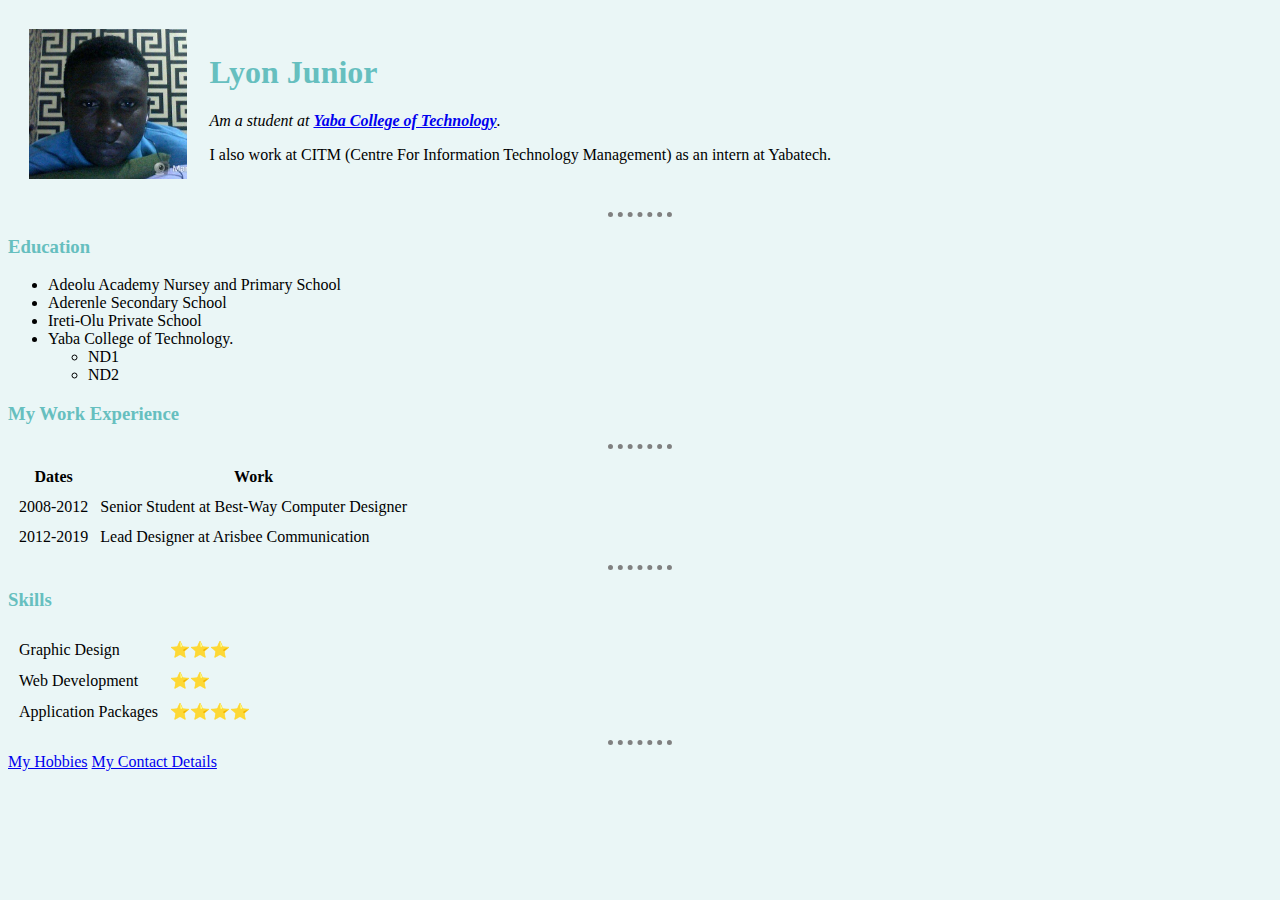
<file: index.html>
<!DOCTYPE html>
<html lang="en">

<head>
  <meta charset="UTF-8">
  <meta name="viewport" content="width=device-width, initial-scale=1.0">
  <meta name="description" content="This website speaks about my personal life">
  <meta http-equiv="X-UA-Compatible" content="ie=edge">
  <title>Compiler's Personal Site</title>
  <link rel="stylesheet" href="css/styles.css">
</head>

<body>
  <table cellspacing="20">
    <tr>
      <td><img src="image/My Snapshot.jpg" alt="Junior profile picture"></td>
      <td>
        <h1>Lyon Junior</h1>
        <p><em>Am a student at <strong><a href="http://www.yabatech.edu.ng">Yaba College of Technology</a></strong>.</em></p>
        <p>I also work at CITM (Centre For Information Technology Management) as an intern at Yabatech.</p>
      </td>
    </tr>
  </table>
  <hr>
  <h3>Education</h3>
  <ul>
    <li>Adeolu Academy Nursey and Primary School</li>
    <li>Aderenle Secondary School</li>
    <li>Ireti-Olu Private School</li>
    <li>Yaba College of Technology.</li>
    <ul>
      <li>ND1</li>
      <li>ND2</li>
    </ul>
  </ul>
  <h3>My Work Experience</h3>
  <hr>
  <table cellspacing="10">
    <thead>
      <th>Dates</th>
      <th>Work</th>
    </thead>
    <tbody>
      <tr>
        <td>2008-2012</td>
        <td>Senior Student at Best-Way Computer Designer</td>
      </tr>
      <tr>
        <td>2012-2019</td>
        <td>Lead Designer at Arisbee Communication</td>
      </tr>
    </tbody>
  </table>
  <hr>
  <h3>Skills</h3>
  <table cellspacing="10">
    <tr>
      <td>Graphic Design</td>
      <td>⭐⭐⭐</td>
    </tr>
    <tr>
      <td>Web Development</td>
      <td>⭐⭐</td>
    </tr>
    <tr>
      <td>Application Packages</td>
      <td>⭐⭐⭐⭐</td>
    </tr>
  </table>
  <hr>
  <a href="hobbies.html">My Hobbies</a>
  <a href="contact-me.html">My Contact Details</a>
</body>

</html>
</file>
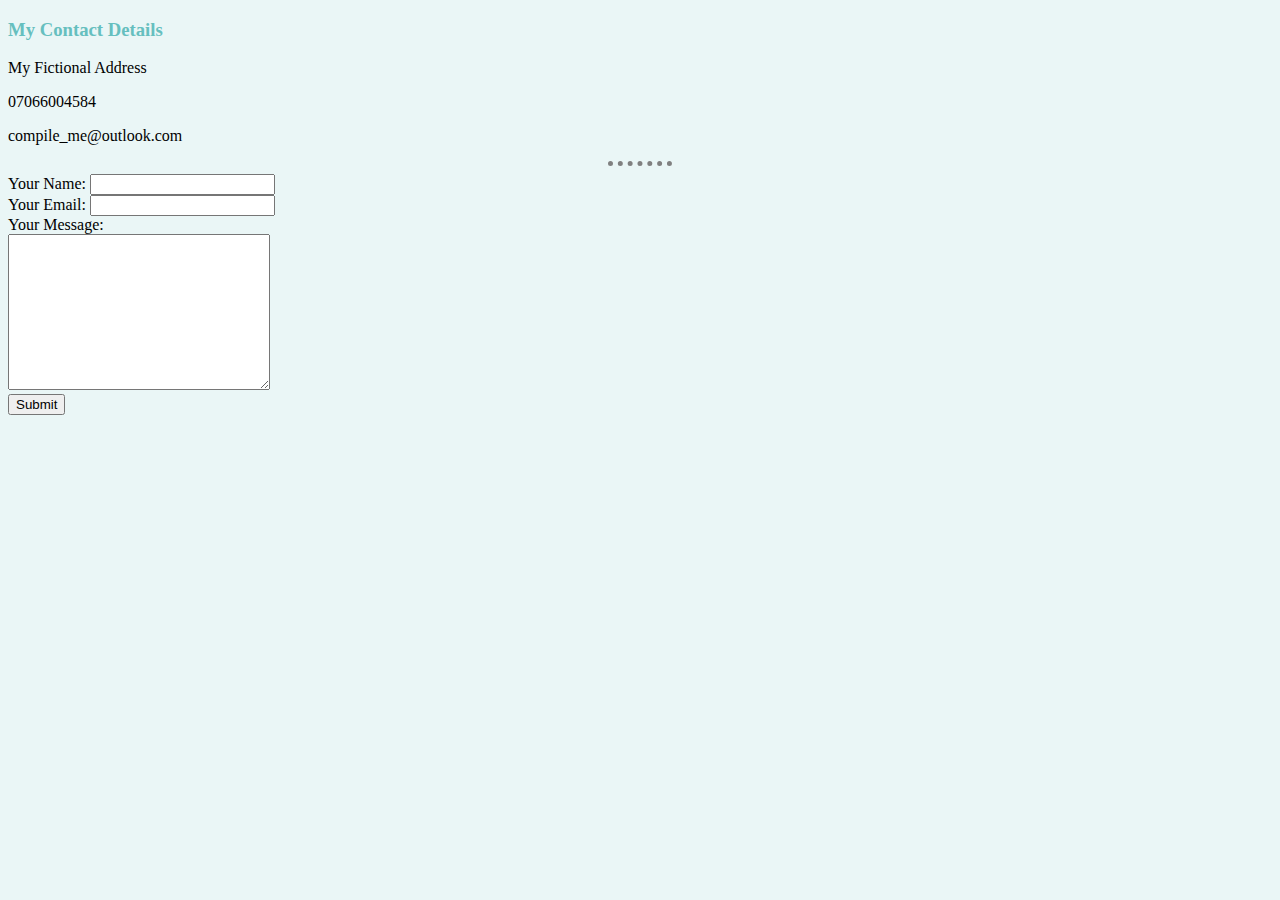
<file: contact-me.html>
<!DOCTYPE html>
<html lang="en">

  <head>
    <meta charset="UTF-8">
    <meta name="viewport" content="width=device-width, initial-scale=1.0">
    <meta http-equiv="X-UA-Compatible" content="ie=edge">
    <title>My Contact</title>
    <link rel="stylesheet" href="css/styles.css">
  </head>

  <body>
    <h3>My Contact Details</h3>
    <p>My Fictional Address</p>
    <p>07066004584</p>
    <p>compile_me@outlook.com</p>
    <hr>
    <form action="compile_me@outlook.com" method="post" enctype="text/plain">
      <label class="" action="index.html" method="post">
        <label>Your Name:</label>
        <input type="text" name="yourName" value=""><br>
        <label>Your Email:</label>
        <input type="email" name="yourEmail" value=""><br>
        <label>Your Message:</label><br>
        <textarea name="yourMessage" rows="10" cols="30"></textarea><br>
        <input type="submit" name="">
      </label>
    </form>
  </body>

</html>
</file>
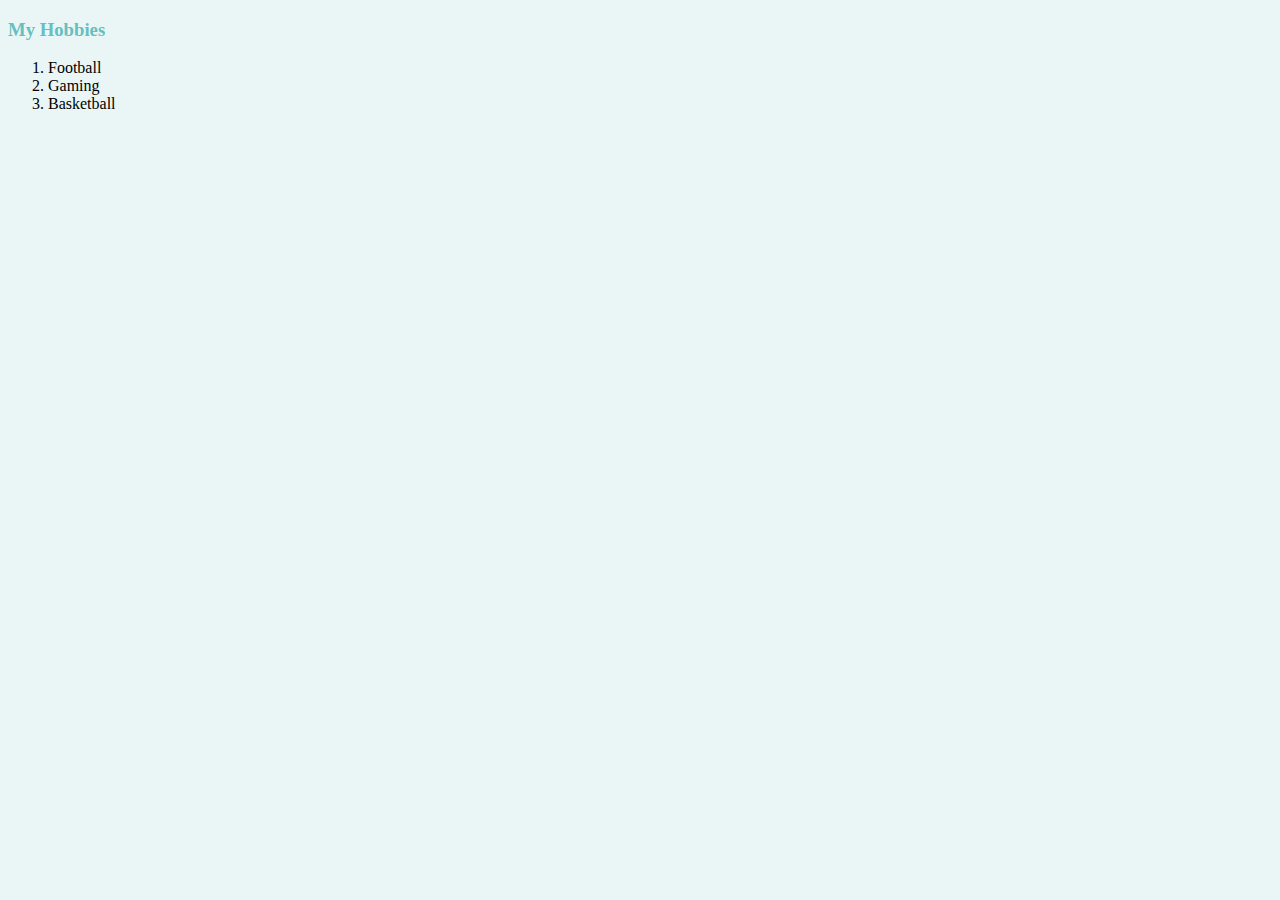
<file: hobbies.html>
<!DOCTYPE html>
<html lang="en">
<head>
    <meta charset="UTF-8">
    <meta name="viewport" content="width=device-width, initial-scale=1.0">
    <meta http-equiv="X-UA-Compatible" content="ie=edge">
    <title>My Hobbies</title>
    <link rel="stylesheet" href="css/styles.css">
</head>
<body>

    <h3>My Hobbies</h3>
        <ol>
            <li>Football</li>
            <li>Gaming</li>
            <li>Basketball</li>
        </ol>
</body>
</html>
</file>
<file: css/styles.css>
body {
  background-color: #eaf6f6
}

hr {
  border-style: none;
  border-top-style: dotted;
  border-color: grey;
  border-width: 5px;
  width: 5%;
}

img {
  height: 150px;
}

h1{
  color: #66bfbf;
}

h3{
  color: #66bfbf;
}
</file>
